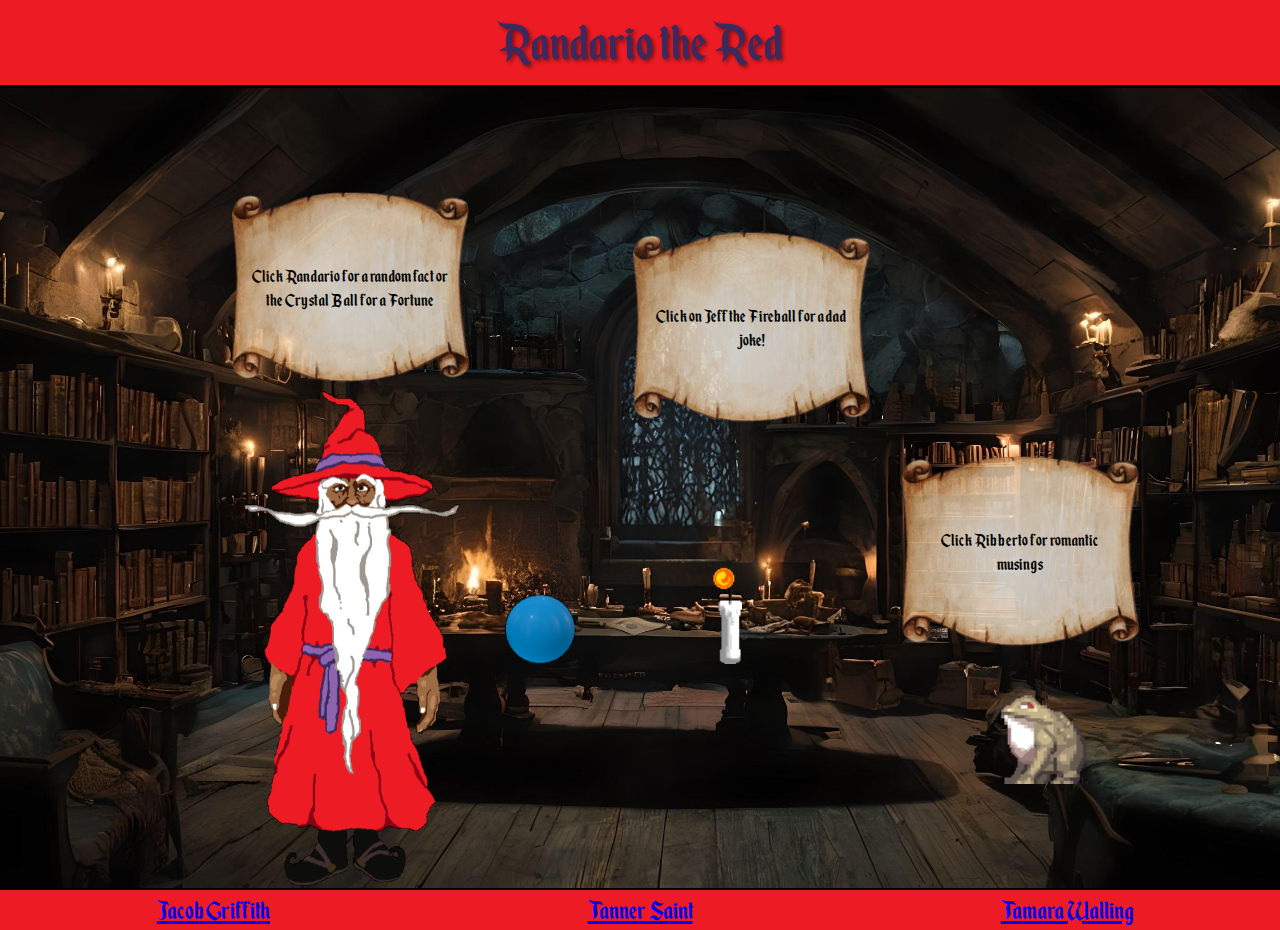
<file: index.html>
<!DOCTYPE html>
<html>
    <head>
        <meta charset="utf-8">
        <title>Randario the Red</title>
        <link rel="stylesheet" href="index.css">
        <script src="https://code.jquery.com/jquery-3.2.1.min.js"></script>
    </head>
    <body>
        <header>
            <div class="header_content">
                <div class="header_title">Randario the Red</div>
            </div>
        </header>
        <main>
            <div class="main_content">
                <script type="text/javascript" src="jquery.js"></script>
                <div class="background_content"></div>
                
                <!-- Wizard -->
                <div class="wizard_image">
                    <img src="/images/wizardNeutral.png">
                </div>
                <div class="wizard_textbox">
                    <div class="wizard_quote">Click Randario for a random fact or the Crystal Ball for a Fortune</div>
                </div>

                <!-- Crystal Ball -->
                <div class="crystal_ball">
                    <img src="/images/crystalBall.png">
                </div>

                <!-- Fire Ball -->
                 <div class="candle">
                    <img src="/images/candle.png">
                 </div>
                 <div class="jeff">
                    <img src="/images/fireball00.png">
                 </div>
                 <div class="jeff_textbox">
                    <div class="dad_joke">Click on Jeff the Fireball for a dad joke!</div>
                 </div>
                
                <!-- Frog -->
                <div class="frog_image">
                    <img src="/images/frog00.png">
                </div>
                <div class="frog_textbox">
                    <div class="frog_quote">Click Ribberto for romantic musings</div>
                </div>
            </div>
        </main>
        <footer>
            <div class="footer_content">
                <div class="credit_name">
                    <a href="https://github.com/JacobGriffith1">Jacob Griffith</a>
                </div>
                <div class="credit_name">
                    <a href="https://github.com/TrippyVaultBoy">Tanner Saint</a>
                </div>
                <div class="credit_name">
                    <a href="https://github.com/Scoob1">Tamara Walling</a>
                </div>
            </div>
        </footer>
    </body>
</html>
</file>
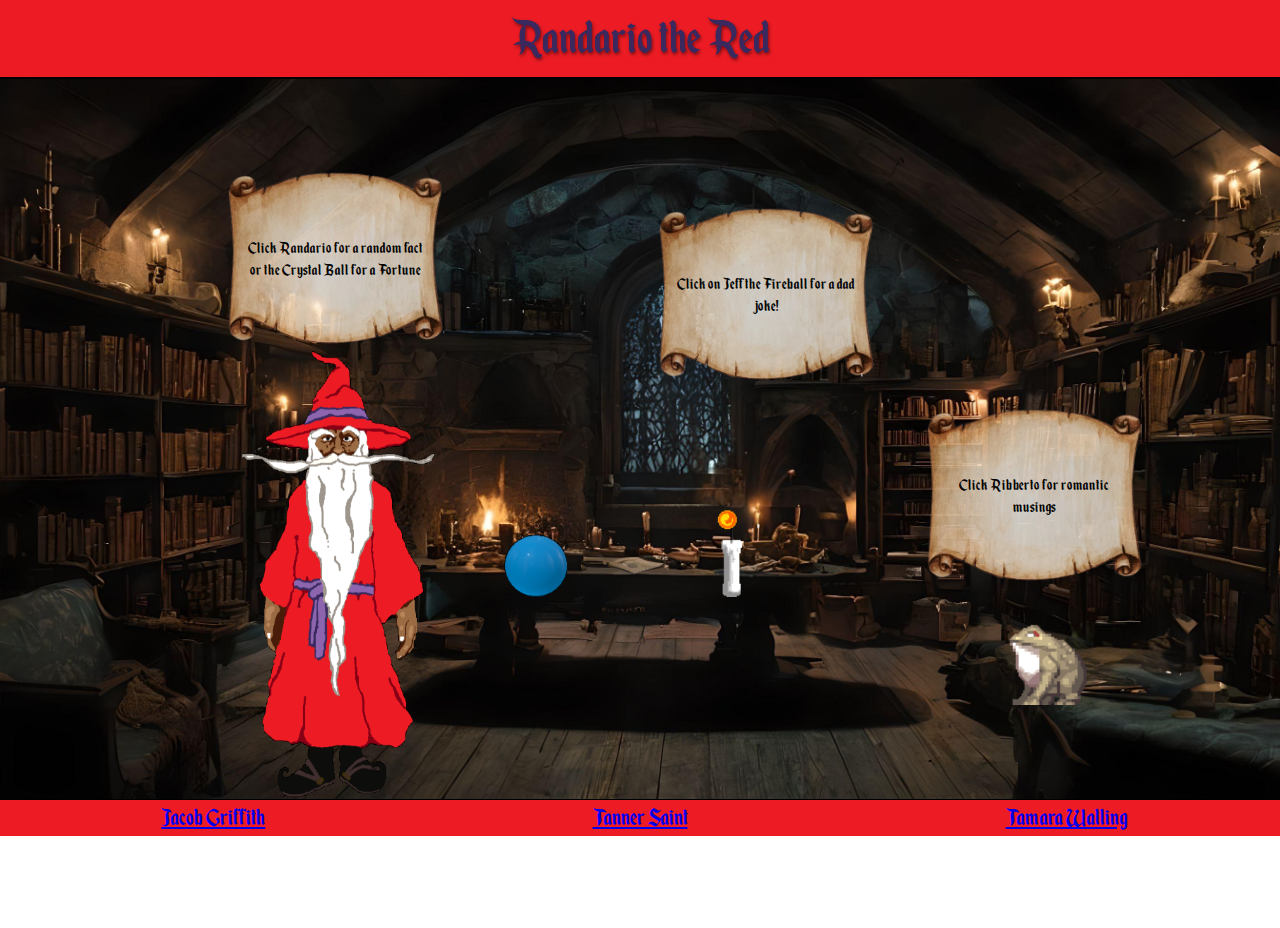
<file: docs/index.html>
<!DOCTYPE html>
<html>
    <head>
        <meta charset="utf-8">
        <title>Randario the Red</title>
        <link rel="stylesheet" href="styles.css">
        <script src="https://code.jquery.com/jquery-3.2.1.min.js"></script>

        <script type="text/javascript">
            function zoom() {
                document.body.style.zoom = "90%" 
            }
        </script>
    </head>
    <body onload="zoom()">
        <header>
            <div class="header_content">
                <div class="header_title">Randario the Red</div>
            </div>
        </header>
        <main>
            <div class="main_content">
                <script type="text/javascript" src="jquery.js"></script>
                <div class="background_content"></div>
                
                <!-- Wizard -->
                <div class="wizard_image">
                    <img src="images/wizardNeutral.png">
                </div>
                <div class="wizard_textbox">
                    <div class="wizard_quote">Click Randario for a random fact or the Crystal Ball for a Fortune</div>
                </div>

                <!-- Crystal Ball -->
                <div class="crystal_ball">
                    <img src="images/crystalBall.png">
                </div>

                <!-- Fire Ball -->
                 <div class="candle">
                    <img src="images/candle.png">
                 </div>
                 <div class="jeff">
                    <img src="images/fireball00.png">
                 </div>
                 <div class="jeff_textbox">
                    <div class="dad_joke">Click on Jeff the Fireball for a dad joke!</div>
                 </div>
                
                <!-- Frog -->
                <div class="frog_image">
                    <img src="images/frog00.png">
                </div>
                <div class="frog_textbox">
                    <div class="frog_quote">Click Ribberto for romantic musings</div>
                </div>
            </div>
        </main>
        <footer>
            <div class="footer_content">
                <div class="credit_name">
                    <a href="https://github.com/JacobGriffith1">Jacob Griffith</a>
                </div>
                <div class="credit_name">
                    <a href="https://github.com/TrippyVaultBoy">Tanner Saint</a>
                </div>
                <div class="credit_name">
                    <a href="https://github.com/Scoob1">Tamara Walling</a>
                </div>
            </div>
        </footer>
    </body>
</html>
</file>
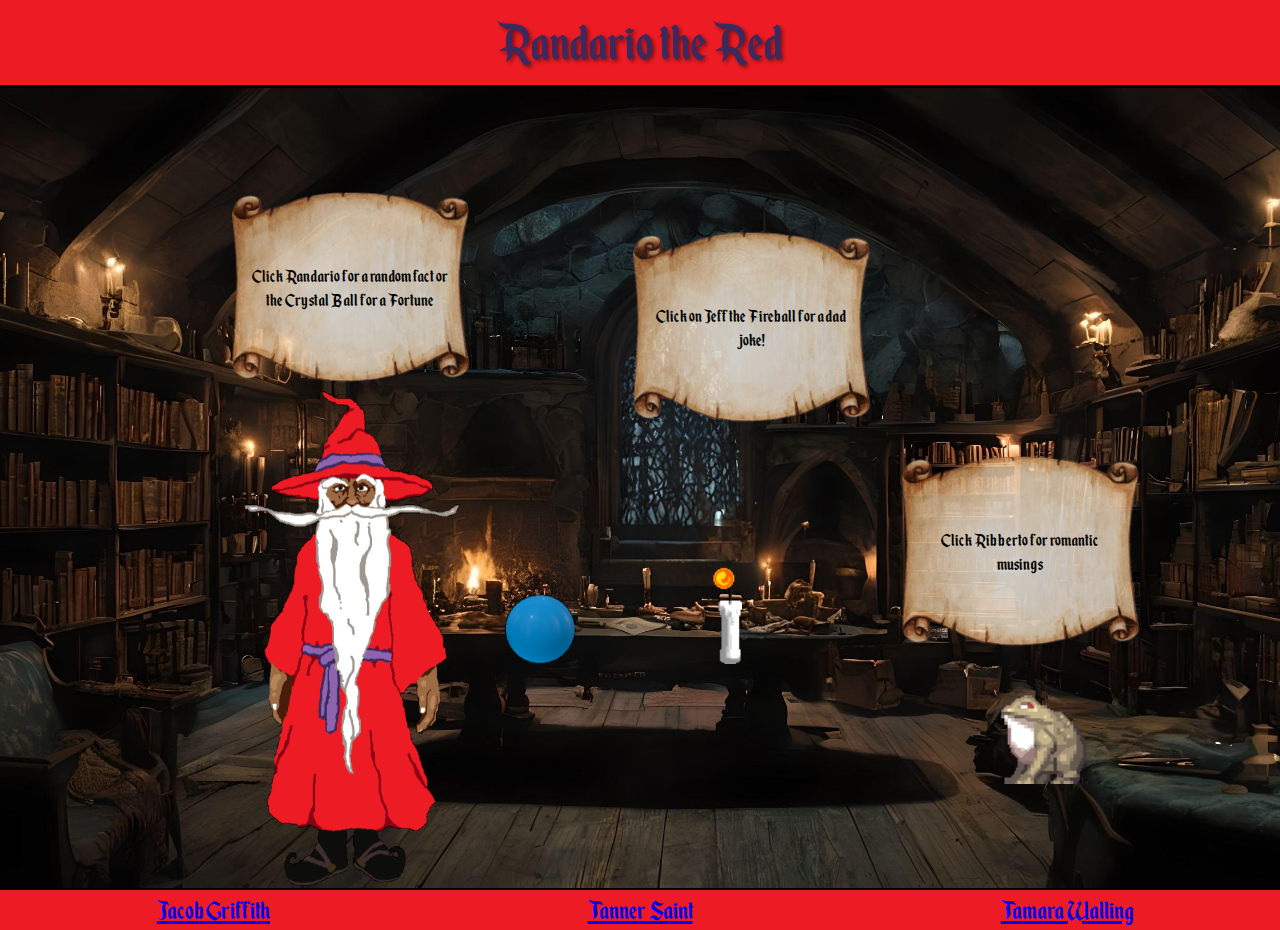
<file: frontend/index.html>
<!DOCTYPE html>
<html>
    <head>
        <meta charset="utf-8">
        <title>Randario the Red</title>
        <link rel="stylesheet" href="./styles/index.css">
        <script src="https://code.jquery.com/jquery-3.2.1.min.js"></script>
    </head>
    <body>
        <header>
            <div class="header_content">
                <div class="header_title">Randario the Red</div>
            </div>
        </header>
        <main>
            <div class="main_content">
                <script type="text/javascript" src="jquery.js"></script>
                <div class="background_content"></div>
                
                <!-- Wizard -->
                <div class="wizard_image">
                    <img src="/images/wizardNeutral.png">
                </div>
                <div class="wizard_textbox">
                    <div class="wizard_quote">Click Randario for a random fact or the Crystal Ball for a Fortune</div>
                </div>

                <!-- Crystal Ball -->
                <div class="crystal_ball">
                    <img src="/images/crystalBall.png">
                </div>

                <!-- Fire Ball -->
                 <div class="candle">
                    <img src="/images/candle.png">
                 </div>
                 <div class="jeff">
                    <img src="/images/fireball00.png">
                 </div>
                 <div class="jeff_textbox">
                    <div class="dad_joke">Click on Jeff the Fireball for a dad joke!</div>
                 </div>
                
                <!-- Frog -->
                <div class="frog_image">
                    <img src="/images/frog00.png">
                </div>
                <div class="frog_textbox">
                    <div class="frog_quote">Click Ribberto for romantic musings</div>
                </div>
            </div>
        </main>
        <footer>
            <div class="footer_content">
                <div class="credit_name">
                    <a href="https://github.com/JacobGriffith1">Jacob Griffith</a>
                </div>
                <div class="credit_name">
                    <a href="https://github.com/TrippyVaultBoy">Tanner Saint</a>
                </div>
                <div class="credit_name">
                    <a href="https://github.com/Scoob1">Tamara Walling</a>
                </div>
            </div>
        </footer>
    </body>
</html>
</file>
<file: index.css>
@font-face {
    font-family: "enchanted_land";
    src: url("fonts/enchanted_land.otf");
}

header {
    width: 100%;
    height: 65px;
    border-bottom: 3px solid black;
    background-color: #ED1C24;
    color: #39295E;
    font-family: 'enchanted_land';
    font-size: 60px;
    display: flex;
    flex-direction: column;
    justify-content: center;
    align-items: center;
    padding: 10px 0;
    text-shadow: 2px 2px 4px rgba(0, 0, 0, 0.5);
}

body {
    margin: 0;
    padding: 0;
}

.main_content {
    position: relative;
}

.background_content {
    width: 100%;
    height: 800px;
    background-image: url("/images/houseInterior.jpg");
    background-size: cover;
    background-position: center;
    background-repeat: no-repeat;
}

.wizard_image img {
   position: absolute;
   width: 275px;
   left: 17%;
   height: auto;
   bottom: 0px; 
}

.wizard_textbox {
    position: absolute;
    bottom: 60%; /* Adjust positioning */
    left: 16%; /* Adjust positioning */
    background-image: url('/images/scroll.png'); /* Your scroll image */
    background-size: contain;
    background-repeat: no-repeat;
    background-position: center;
    color: black;
    padding: 20px;
    width: 250px; /* Adjust as needed */
    height: 200px;
    opacity: 0.8; /* Adjust opacity if needed */
    display: flex;
    justify-content: center;
    align-items: center;
}
.wizard_quote {
    font-family: 'enchanted_land';
    max-width: 200px;
    font-size: 1.3em; /* Adjust font size as needed */
    text-align: center;
    flex: 1;
}

.crystal_ball img {
    position: absolute;
    width: 80px;
    left: 39%;
    height: auto;
    bottom: 28%; 
}

.candle img {
    position: absolute;
    width: 25px;
    right: 42%;
    height: auto;
    bottom: 28%;  
}

.jeff img {
    position: absolute;
    width: 75px;
    right: 40.5%;
    height: auto;
    bottom: 36%; 
}

.jeff_textbox {
    position: absolute;
    bottom: 55%; /* Adjust positioning */
    right: 30%; /* Adjust positioning */
    background-image: url('/images/scroll.png'); /* Your scroll image */
    background-size: contain;
    background-repeat: no-repeat;
    background-position: center;
    color: black;
    padding: 20px;
    width: 250px; /* Adjust as needed */
    height: 200px;
    opacity: 0.8; /* Adjust opacity if needed */
    display: flex;
    justify-content: center;
    align-items: center;
}

.dad_joke {
    font-family: 'enchanted_land';
    max-width: 200px;
    font-size: 1.3em; /* Adjust font size as needed */
    text-align: center;
    flex: 1;
}

.frog_image img {
    position: absolute;
    width: 100px;
    right: 15%;
    height: auto;
    bottom: 13%;
}
 
 .frog_textbox {
     position: absolute;
     bottom: 27%; /* Adjust positioning */
     right: 9%; /* Adjust positioning */
     background-image: url('/images/scroll.png'); /* Your scroll image */
     background-size: contain;
     background-repeat: no-repeat;
     background-position: center;
     color: black;
     padding: 20px;
     width: 250px; /* Adjust as needed */
     height: 200px;
     opacity: 0.8; /* Adjust opacity if needed */
     display: flex;
     justify-content: center;
     align-items: center;
 }
 .frog_quote {
     font-family: 'enchanted_land';
     max-width: 200px;
     font-size: 1.3em; /* Adjust font size as needed */
     text-align: center;
     flex: 1;
 }

.footer_content {
    width: 100%;
    height: 20px;
    border-top: 2px solid black;
    background-color: #ED1C24;
    color: #39295E;
    font-family: 'enchanted_land';
    font-size: 30px;
    display: flex;
    flex-direction: row;
    align-items: center;
    padding: 10px 0;
}

.credit_name {
    text-align: center;
    flex: 1;
}

a:hover {
    text-shadow: 2px 2px 4px rgba(0, 0, 0, 0.5);
    font-size: 35px; 
}
</file>
<file: docs/styles.css>
@font-face {
    font-family: "enchanted_land";
    src: url("fonts/enchanted_land.otf");
}

header {
    width: 100%;
    height: 65px;
    border-bottom: 3px solid black;
    background-color: #ED1C24;
    color: #39295E;
    font-family: 'enchanted_land';
    font-size: 60px;
    display: flex;
    flex-direction: column;
    justify-content: center;
    align-items: center;
    padding: 10px 0;
    text-shadow: 2px 2px 4px rgba(0, 0, 0, 0.5);
}

body {
    margin: 0;
    padding: 0;
}

.main_content {
    position: relative;
}

.background_content {
    width: 100%;
    height: 800px;
    background-image: url("images/houseInterior.jpg");
    background-size: cover;
    background-position: center;
    background-repeat: no-repeat;
}

.wizard_image img {
   position: absolute;
   width: 275px;
   left: 17%;
   height: auto;
   bottom: 0px; 
}

.wizard_textbox {
    position: absolute;
    bottom: 60%; /* Adjust positioning */
    left: 16%; /* Adjust positioning */
    background-image: url('images/scroll.png'); /* Your scroll image */
    background-size: contain;
    background-repeat: no-repeat;
    background-position: center;
    color: black;
    padding: 20px;
    width: 250px; /* Adjust as needed */
    height: 200px;
    opacity: 0.8; /* Adjust opacity if needed */
    display: flex;
    justify-content: center;
    align-items: center;
}
.wizard_quote {
    font-family: 'enchanted_land';
    max-width: 200px;
    font-size: 1.3em; /* Adjust font size as needed */
    text-align: center;
    flex: 1;
}

.crystal_ball img {
    position: absolute;
    width: 80px;
    left: 39%;
    height: auto;
    bottom: 28%; 
}

.candle img {
    position: absolute;
    width: 25px;
    right: 42%;
    height: auto;
    bottom: 28%;  
}

.jeff img {
    position: absolute;
    width: 75px;
    right: 40.5%;
    height: auto;
    bottom: 36%; 
}

.jeff_textbox {
    position: absolute;
    bottom: 55%; /* Adjust positioning */
    right: 30%; /* Adjust positioning */
    background-image: url('images/scroll.png'); /* Your scroll image */
    background-size: contain;
    background-repeat: no-repeat;
    background-position: center;
    color: black;
    padding: 20px;
    width: 250px; /* Adjust as needed */
    height: 200px;
    opacity: 0.8; /* Adjust opacity if needed */
    display: flex;
    justify-content: center;
    align-items: center;
}

.dad_joke {
    font-family: 'enchanted_land';
    max-width: 200px;
    font-size: 1.3em; /* Adjust font size as needed */
    text-align: center;
    flex: 1;
}

.frog_image img {
    position: absolute;
    width: 100px;
    right: 15%;
    height: auto;
    bottom: 13%;
}
 
 .frog_textbox {
     position: absolute;
     bottom: 27%; /* Adjust positioning */
     right: 9%; /* Adjust positioning */
     background-image: url('images/scroll.png'); /* Your scroll image */
     background-size: contain;
     background-repeat: no-repeat;
     background-position: center;
     color: black;
     padding: 20px;
     width: 250px; /* Adjust as needed */
     height: 200px;
     opacity: 0.8; /* Adjust opacity if needed */
     display: flex;
     justify-content: center;
     align-items: center;
 }
 .frog_quote {
     font-family: 'enchanted_land';
     max-width: 200px;
     font-size: 1.3em; /* Adjust font size as needed */
     text-align: center;
     flex: 1;
 }

.footer_content {
    width: 100%;
    height: 20px;
    border-top: 2px solid black;
    background-color: #ED1C24;
    color: #39295E;
    font-family: 'enchanted_land';
    font-size: 30px;
    display: flex;
    flex-direction: row;
    align-items: center;
    padding: 10px 0;
}

.credit_name {
    text-align: center;
    flex: 1;
}

a:hover {
    text-shadow: 2px 2px 4px rgba(0, 0, 0, 0.5);
    font-size: 35px; 
}
</file>
<file: frontend/styles/index.css>
@font-face {
    font-family: "enchanted_land";
    src: url("../fonts/enchanted_land.otf");
}

header {
    width: 100%;
    height: 65px;
    border-bottom: 3px solid black;
    background-color: #ED1C24;
    color: #39295E;
    font-family: 'enchanted_land';
    font-size: 60px;
    display: flex;
    flex-direction: column;
    justify-content: center;
    align-items: center;
    padding: 10px 0;
    text-shadow: 2px 2px 4px rgba(0, 0, 0, 0.5);
}

body {
    margin: 0;
    padding: 0;
}

.main_content {
    position: relative;
}

.background_content {
    width: 100%;
    height: 800px;
    background-image: url("/images/houseInterior.jpg");
    background-size: cover;
    background-position: center;
    background-repeat: no-repeat;
}

.wizard_image img {
   position: absolute;
   width: 275px;
   left: 17%;
   height: auto;
   bottom: 0px; 
}

.wizard_textbox {
    position: absolute;
    bottom: 60%; /* Adjust positioning */
    left: 16%; /* Adjust positioning */
    background-image: url('/images/scroll.png'); /* Your scroll image */
    background-size: contain;
    background-repeat: no-repeat;
    background-position: center;
    color: black;
    padding: 20px;
    width: 250px; /* Adjust as needed */
    height: 200px;
    opacity: 0.8; /* Adjust opacity if needed */
    display: flex;
    justify-content: center;
    align-items: center;
}
.wizard_quote {
    font-family: 'enchanted_land';
    max-width: 200px;
    font-size: 1.3em; /* Adjust font size as needed */
    text-align: center;
    flex: 1;
}

.crystal_ball img {
    position: absolute;
    width: 80px;
    left: 39%;
    height: auto;
    bottom: 28%; 
}

.candle img {
    position: absolute;
    width: 25px;
    right: 42%;
    height: auto;
    bottom: 28%;  
}

.jeff img {
    position: absolute;
    width: 75px;
    right: 40.5%;
    height: auto;
    bottom: 36%; 
}

.jeff_textbox {
    position: absolute;
    bottom: 55%; /* Adjust positioning */
    right: 30%; /* Adjust positioning */
    background-image: url('/images/scroll.png'); /* Your scroll image */
    background-size: contain;
    background-repeat: no-repeat;
    background-position: center;
    color: black;
    padding: 20px;
    width: 250px; /* Adjust as needed */
    height: 200px;
    opacity: 0.8; /* Adjust opacity if needed */
    display: flex;
    justify-content: center;
    align-items: center;
}

.dad_joke {
    font-family: 'enchanted_land';
    max-width: 200px;
    font-size: 1.3em; /* Adjust font size as needed */
    text-align: center;
    flex: 1;
}

.frog_image img {
    position: absolute;
    width: 100px;
    right: 15%;
    height: auto;
    bottom: 13%;
}
 
 .frog_textbox {
     position: absolute;
     bottom: 27%; /* Adjust positioning */
     right: 9%; /* Adjust positioning */
     background-image: url('/images/scroll.png'); /* Your scroll image */
     background-size: contain;
     background-repeat: no-repeat;
     background-position: center;
     color: black;
     padding: 20px;
     width: 250px; /* Adjust as needed */
     height: 200px;
     opacity: 0.8; /* Adjust opacity if needed */
     display: flex;
     justify-content: center;
     align-items: center;
 }
 .frog_quote {
     font-family: 'enchanted_land';
     max-width: 200px;
     font-size: 1.3em; /* Adjust font size as needed */
     text-align: center;
     flex: 1;
 }

.footer_content {
    width: 100%;
    height: 20px;
    border-top: 2px solid black;
    background-color: #ED1C24;
    color: #39295E;
    font-family: 'enchanted_land';
    font-size: 30px;
    display: flex;
    flex-direction: row;
    align-items: center;
    padding: 10px 0;
}

.credit_name {
    text-align: center;
    flex: 1;
}

a:hover {
    text-shadow: 2px 2px 4px rgba(0, 0, 0, 0.5);
    font-size: 35px; 
}
</file>
